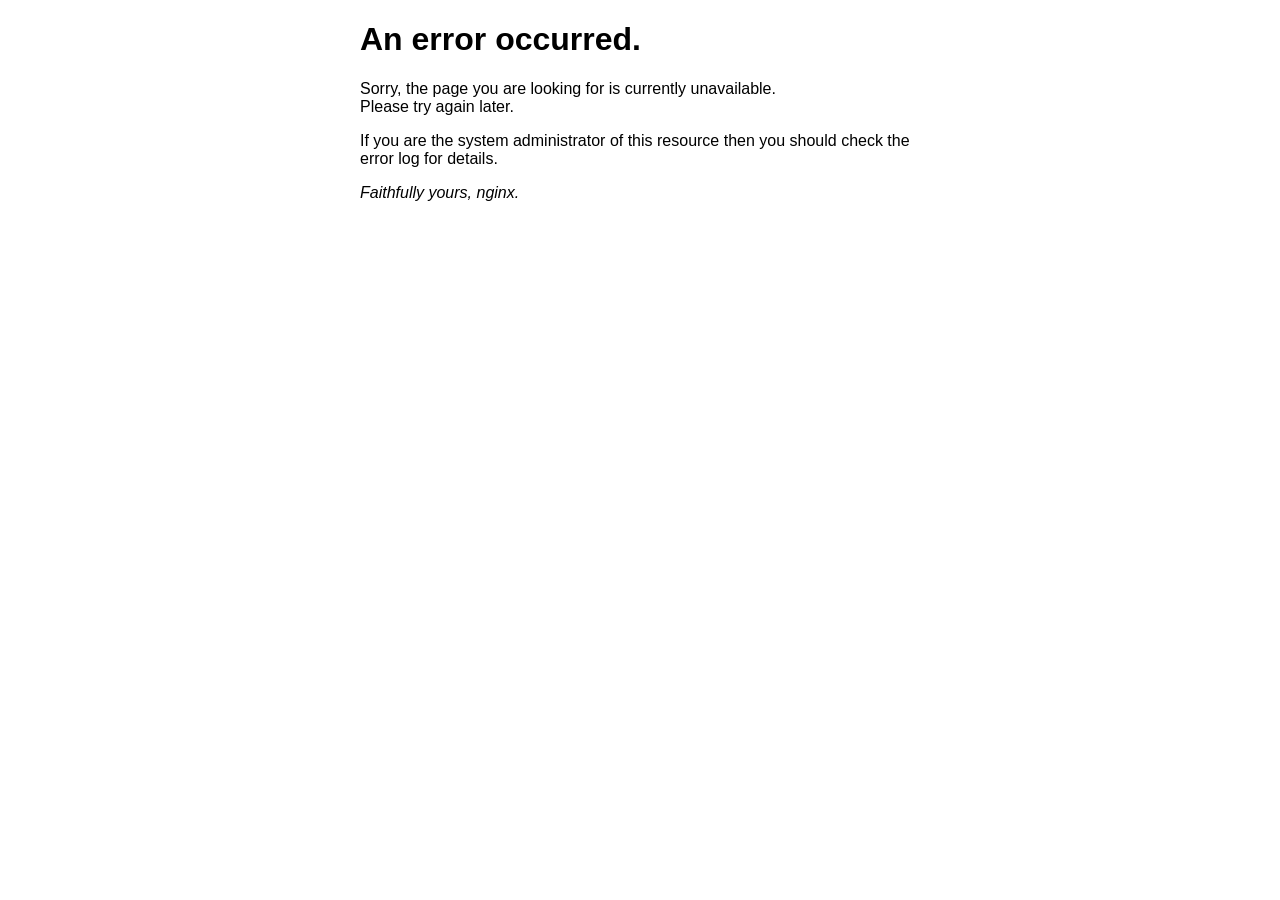
<file: webapp/50x.html>
<!DOCTYPE html>
<html>
<head>
<title>Error</title>
<style>
    body {
        width: 35em;
        margin: 0 auto;
        font-family: Tahoma, Verdana, Arial, sans-serif;
    }
</style>
</head>
<body>
<h1>An error occurred.</h1>
<p>Sorry, the page you are looking for is currently unavailable.<br/>
Please try again later.</p>
<p>If you are the system administrator of this resource then you should check
the error log for details.</p>
<p><em>Faithfully yours, nginx.</em></p>
</body>
</html>
</file>
